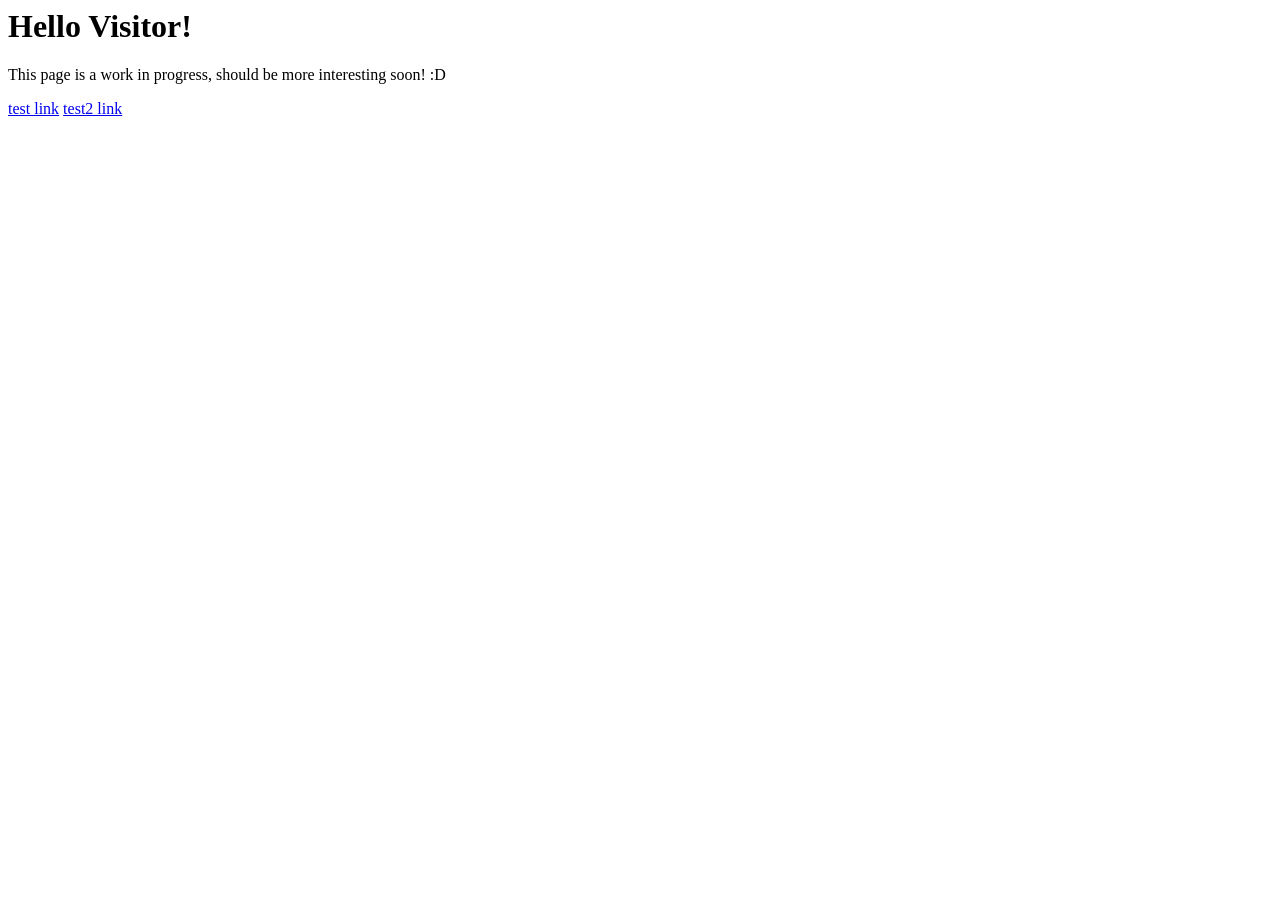
<file: html/index.html>
<head>
	<title>Casper</title>
</head>
<body>
	<h1>Hello Visitor!</h1>
	<p>This page is a work in progress, should be more interesting soon! :D</p>
	<a href="index_backup.html">test link</a>
	<a href="test.html">test2 link</a>
</body>
</file>
